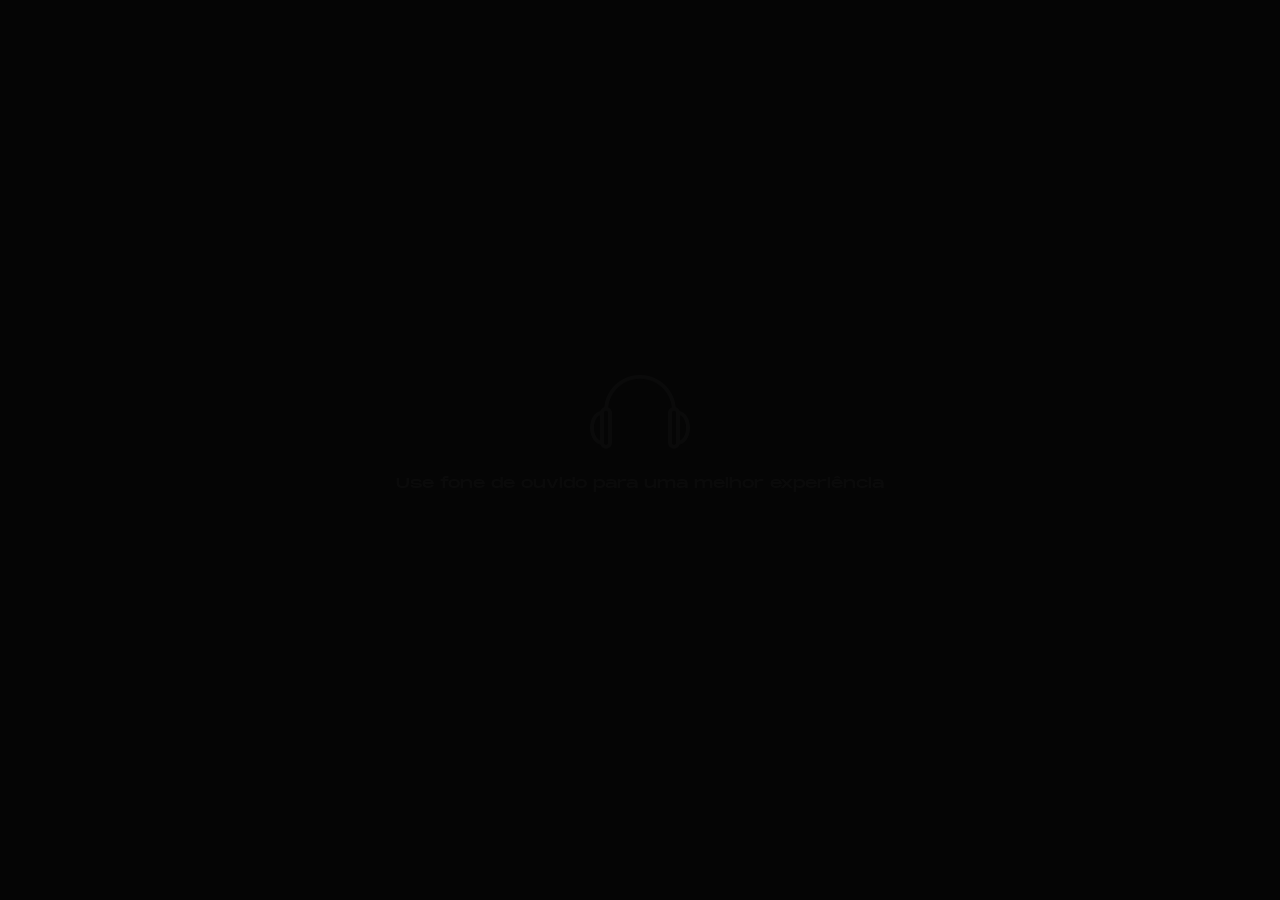
<file: public_html/artist/index.html>
<!DOCTYPE html>
<html lang="en">

<head>
    <meta charset="UTF-8">
    <meta name="viewport" content="width=device-width, initial-scale=1.0">
    <title>RODRIGO COSTA - Music Artist</title>
    <script src="https://cdnjs.cloudflare.com/ajax/libs/gsap/3.2.6/gsap.min.js"></script>
    <link href="https://fonts.googleapis.com/css2?family=Poppins&display=swap" rel="stylesheet">
    <link href="https://fonts.googleapis.com/css2?family=Josefin+Sans&display=swap" rel="stylesheet">

    <!--favicon-img-->
    <link rel="icon" type="image/png" href="images/favicon.jpg">
    <!--favicon-img-->

    <link rel="stylesheet" href="css/index.css">


</head>

<body>
    <!-- MAIN CONTENT -->
    <main id="index-one">



        <!-- CUSTOM CURSOR -->
        <div class="cursor scale"></div>
        <div class="cursor-two scale"></div>
        <!-- CUSTOM CURSOR -->

        <!-- PRELOADER -->
        <div id="preloader">
            <div class="p">
                <img src="images/headphone.png" alt="headphone"> Use fone de ouvido para uma melhor experiência
            </div>
        </div>
        <!-- PRELOADER -->


        <!-- HEADER -->
        <div id="header">



            <!-- NAVIGATION -->
            <div class="navigation">
                <div class="logo hover ">
                    <a href="#" class="text">RODRIGO COSTA</a>
                </div>
                <div class="menu-bar hover ">
                    <div class="menu-bar-name text">
                        Menu
                    </div>
                    <div class="menu-bar-lines text">
                        <div class="menu-bar-line"></div>
                        <div class="menu-bar-line"></div>
                    </div>
                </div>
            </div>
            <!-- NAVIGATION -->




            <!-- SOCIAL-MEDIA-LINKS -->
            <div class="social-media-links">
                <ul>
                    <li><a href="#" data-text="Youtube" class="text hover">YT</a></li>
                    <li><a href="#" data-text="Facebook" class="text hover">FB</a></li>
                    <li><a href="#" data-text="Instagram" class="text hover">IG</a></li>
                </ul>
            </div>
            <!-- SOCIAL-MEDIA-LINKS -->

            <!-- HEADPHONE IMG -->
            <div class="headphone img text">
                <img src="images/headphone.png" class="text" alt="headphone">
            </div>
            <!-- HEADPHONE IMG -->



            <!-- NEW RELEASE -->
            <div class="new-release img text">


                <img src="images/album-thumbnail-one.jpg" alt="new-release">
                <div class="song-details">
                    <div class="song-name">PAPUDINHO</div>
                    <div class="singer-name">RODRIGO COSTA Ft. Sza</div>
                    <div class="music-player">
                        <div class="play-song">
                            <img src="images/play.png" alt="play" data-song="darkfire" class="hover">

                            <audio src="music/PAPUDINHO.mp3" data-audio="darkfire"></audio>
                            <!--LINK AND NAME OF AUDIO YOU WANT TO PLAY-->
                        </div>
                        <div class="all-songs">
                            <a href="songs-one.html" title="All Songs"><i class="gg-arrow-right"></i></a>
                        </div>
                    </div>
                </div>


            </div>
            <!-- NEW RELEASE -->


        </div>
        <!-- HEADER -->


        <!-- NAVIGATION CONTENT -->

        <div class="navigation-content">
            <div class="navigation-logo hover opacity">
                <a href="#" class="text">RODRIGO COSTA</a>
            </div>
            <ul class="navigation-ul">
                <li><a href="index-one.html" data-text="Home" data-img="images/bg-image-three.jpg">Home</a></li>
                <li><a href="about-one.html" data-text="Sobre" data-img="images/about-img.jpg">Sobre</a></li>
                <li><a href="songs-one.html" data-text="Músicas" data-img="images/album-thumbnail-nine.jpg">Músicas</a></li>
                <li><a href="blog-one.html" data-text="Blogs" data-img="images/main-bg-three.jpg">Blogs</a></li>
                <li><a href="contact-one.html" data-text="Contato" data-img="images/album-thumbnail-four.jpg">Contato</a></li>
            </ul>
            <div class="navigation-close hover about-close opacity">
                <div class="navigation-close-line"></div>
                <div class="navigation-close-line"></div>
            </div>

            <div class="project-preview"></div>


            <!-- HEADPHONE IMG -->
            <div class="headphone-navigation opacity">
                <img src="images/headphone.png" title="headphone zone" class="text" alt="headphone">
            </div>
            <!-- HEADPHONE IMG -->


            <!-- SOCIAL MEDIA LINKS -->
            <div class="social-media-links-navigation">
                <ul>
                    <li><a href="#" class="text hover opacity">YT</a></li>
                    <li><a href="#" class="text hover opacity">FB</a></li>
                    <li><a href="#" class="text hover opacity">IG</a></li>
                </ul>
            </div>
            <!-- SOCIAL MEDIA LINKS -->

        </div>

        <!-- NAVIGATION CONTENT -->



    </main>
    <!-- MAIN CONTENT -->
    <script src="js/jquery.min.js"></script>
    <script src="js/bez.js"></script>
    <script src="js/pace.js"></script>
    <script src="js/index.js"></script>

</body>

</html>
</file>
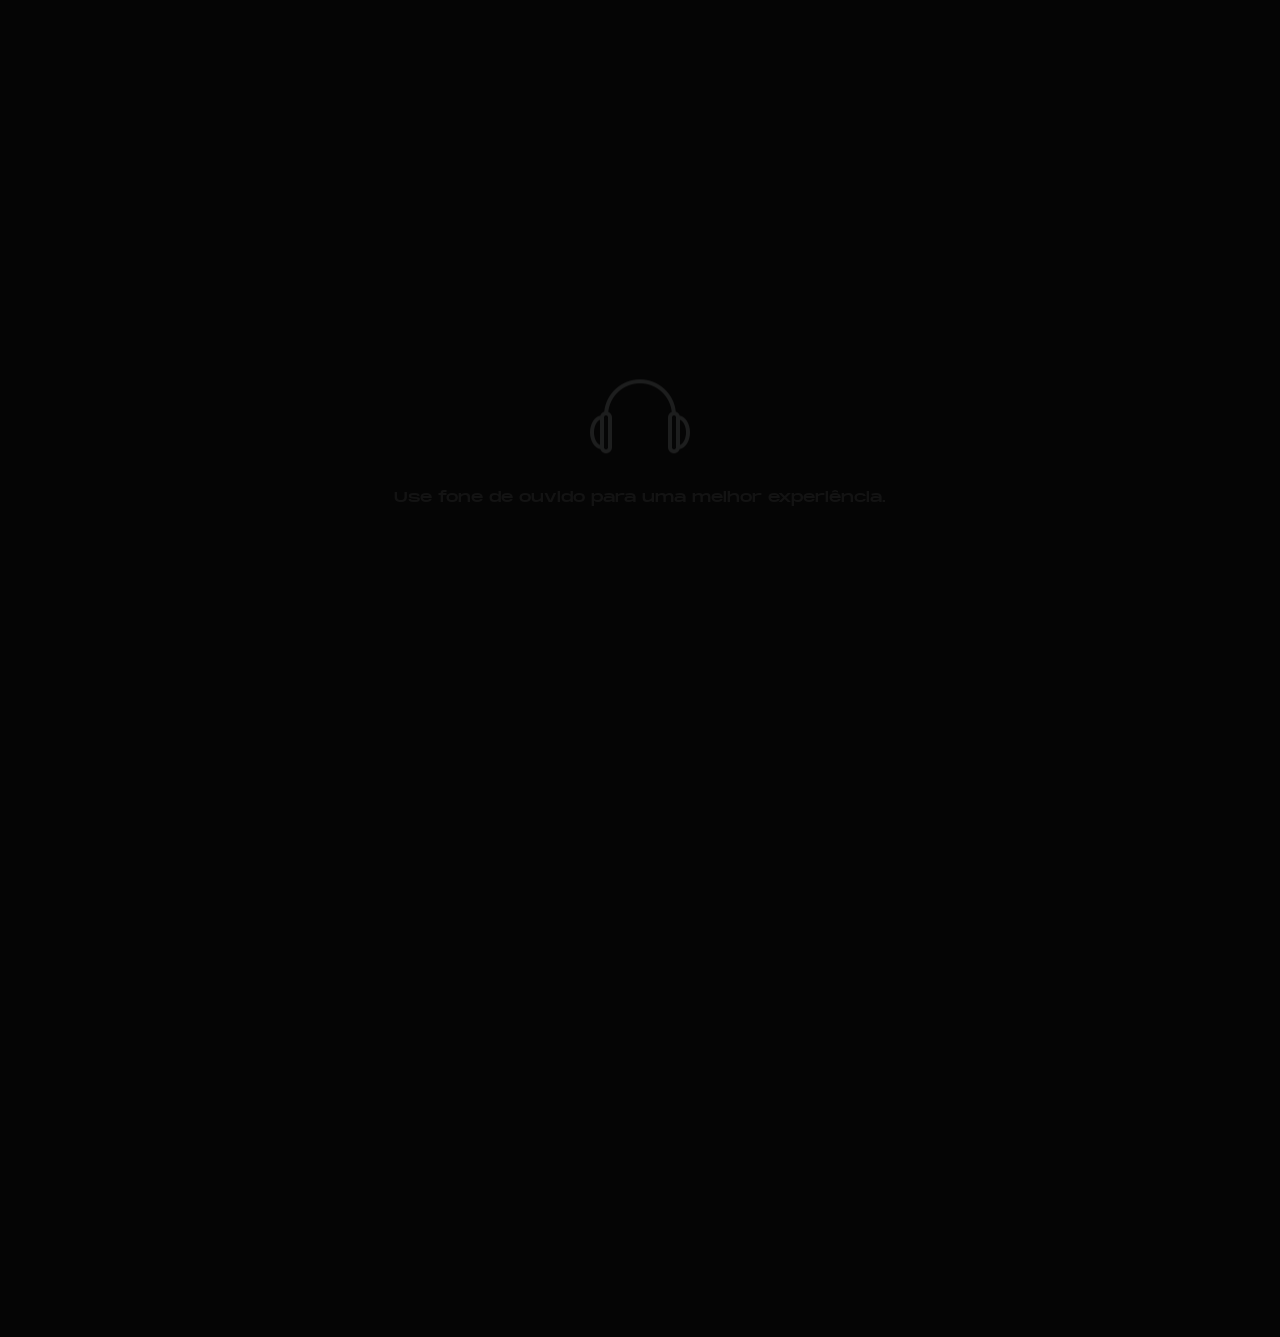
<file: public_html/artist/about-one.html>
<!DOCTYPE html>
<html lang="en">
<head>
    <meta charset="UTF-8">
    <meta name="viewport" content="width=device-width, initial-scale=1.0">
    <title>RODRIGO COSTA - Music Artist </title>
    <script src="https://cdnjs.cloudflare.com/ajax/libs/gsap/3.2.6/gsap.min.js"></script>
    <link href="https://fonts.googleapis.com/css2?family=Poppins&display=swap" rel="stylesheet">
    <link href="https://fonts.googleapis.com/css2?family=Josefin+Sans&display=swap" rel="stylesheet">

   <!--favicon-img--> 
   <link rel="icon" type="image/png" href="images/favicon.jpg">
   <!--favicon-img-->

    <link rel="stylesheet" href="css/index.css">
   

</head>
<body>
    <!-- MAIN CONTENT -->
  
    <main id="about-one">

        
         <!-- CUSTOM CURSOR -->
         <div class="cursor scale"></div>
         <div class="cursor-two scale"></div>
         <!-- CUSTOM CURSOR -->


        <div id="preloader">
            <div class="p">
                <img src="images/headphone.png" alt="headphone">
            </div>
            <div class="p">Use fone de ouvido para uma melhor experiência.</div>
        </div>

        <div id="about-one-content">
                
            <!-- NAVIGATION -->
            <div class="navigation">
                <div class="logo hover ">
                   <a href="index-one.html" class="text">RODRIGO COSTA</a>
                </div>
                <div class="menu-bar hover ">
                    <div class="menu-bar-name text">
                        Menu
                    </div>
                    <div class="menu-bar-lines text">
                        <div class="menu-bar-line"></div>
                        <div class="menu-bar-line"></div>
                    </div>
                </div>
            </div>
            <!-- NAVIGATION -->


<!-- progress-bar -->
<div class="progress-bar-container fade-in">
    <div class="progressbar"></div>
</div>
<!-- progress-bar -->


  
<div class="scrolling-part">
      
</div>
         
          
<div class="heading">
    <span class="text">
      ABOUT
    </span> 
 </div>    


<div class="center">
  <!-- ABOUT IMG -->
  <div class="about-img img">
    <img class="img-parallax" src="images/about-img.jpg" alt="about-img">
  </div>
  <!-- ABOUT IMG -->
</div>
<div class="center">
  <div class="about-text">
    <div class="about-text-heading  text-scroll">
      Olá, que bom que você me encontrou. Meu nome é <span class="red"> RODRIGO COSTA</span> e eu gosto de fazer música.
    </div>
    <div class="about-text-content  text-scroll">
      Nesta página você pode descobrir o que tenho feito ultimamente e talvez até um pouco sobre para onde irei no futuro. Para mim, a melhor coisa de ser músico é poder inspirar outras pessoas. Tenho tanto prazer em ouvir que as pessoas se motivaram a criar depois de ouvir minha música, seja uma pintura,
um poema, sua própria música ou algo completamente diferente. A música não é uma via de mão única, é uma conversa onde o papel do ouvinte é tão importante quanto o do artista. Bem, aqui você pode encontrar o meu lado de tudo.    </div>
    
   </div>
</div>

<div class="signature">
   <span class="text-scroll"> RODRIGO COSTA</span> 
</div>



             
 <!-- HEADPHONE IMG -->
 <div class="headphone img text">
  <img src="images/headphone.png" title="headphone zone" class="text" alt="headphone">
</div>
 <!-- HEADPHONE IMG -->

 
        </div>
    </div>



    <!-- NAVIGATION CONTENT -->

    <div class="navigation-content">
      <div class="navigation-logo hover opacity">
        <a href="#" class="text">RODRIGO COSTA</a>
       </div>
      <ul class="navigation-ul">
          <li><a href="index-one.html" data-text="Home" data-img="images/bg-image-three.jpg">Home</a></li>
          <li><a href="about-one.html"  data-text="About"  data-img="images/about-img.jpg">About</a></li>
          <li><a href="songs-one.html" data-text="Songs"  data-img="images/album-thumbnail-nine.jpg">Songs</a></li>
          <li><a href="blog-one.html"  data-text="Blogs" data-img="images/main-bg-three.jpg">Blogs</a></li>
          <li><a href="contact-one.html"  data-text="Contact" data-img="images/album-thumbnail-four.jpg">Contact</a></li>
      </ul>
      <div class="navigation-close hover about-close opacity">
          <div class="navigation-close-line"></div>
          <div class="navigation-close-line"></div>
        </div>
  
          <div class="project-preview"></div>
  
          
   <!-- HEADPHONE IMG -->
   <div class="headphone-navigation opacity">
      <img src="images/headphone.png" title="headphone zone" class="text" alt="headphone">
    </div>
     <!-- HEADPHONE IMG -->
  
  
      <!-- SOCIAL MEDIA LINKS -->
      <div class="social-media-links-navigation">
          <ul>
              <li ><a href="#"  class="text hover opacity">YT</a></li>
              <li ><a href="#"  class="text hover opacity">FB</a></li>
              <li ><a href="#"  class="text hover opacity">IG</a></li>
          </ul>
      </div>
        <!-- SOCIAL MEDIA LINKS -->
  
  </div>
  
  <!-- NAVIGATION CONTENT -->




    </main>
    <!-- MAIN CONTENT -->

<script src="js/jquery.min.js"></script>
<script src="js/bez.js"></script>
<script src="js/pace.js"></script>
<script src="js/index.js"></script>
</body>
</html>
</file>
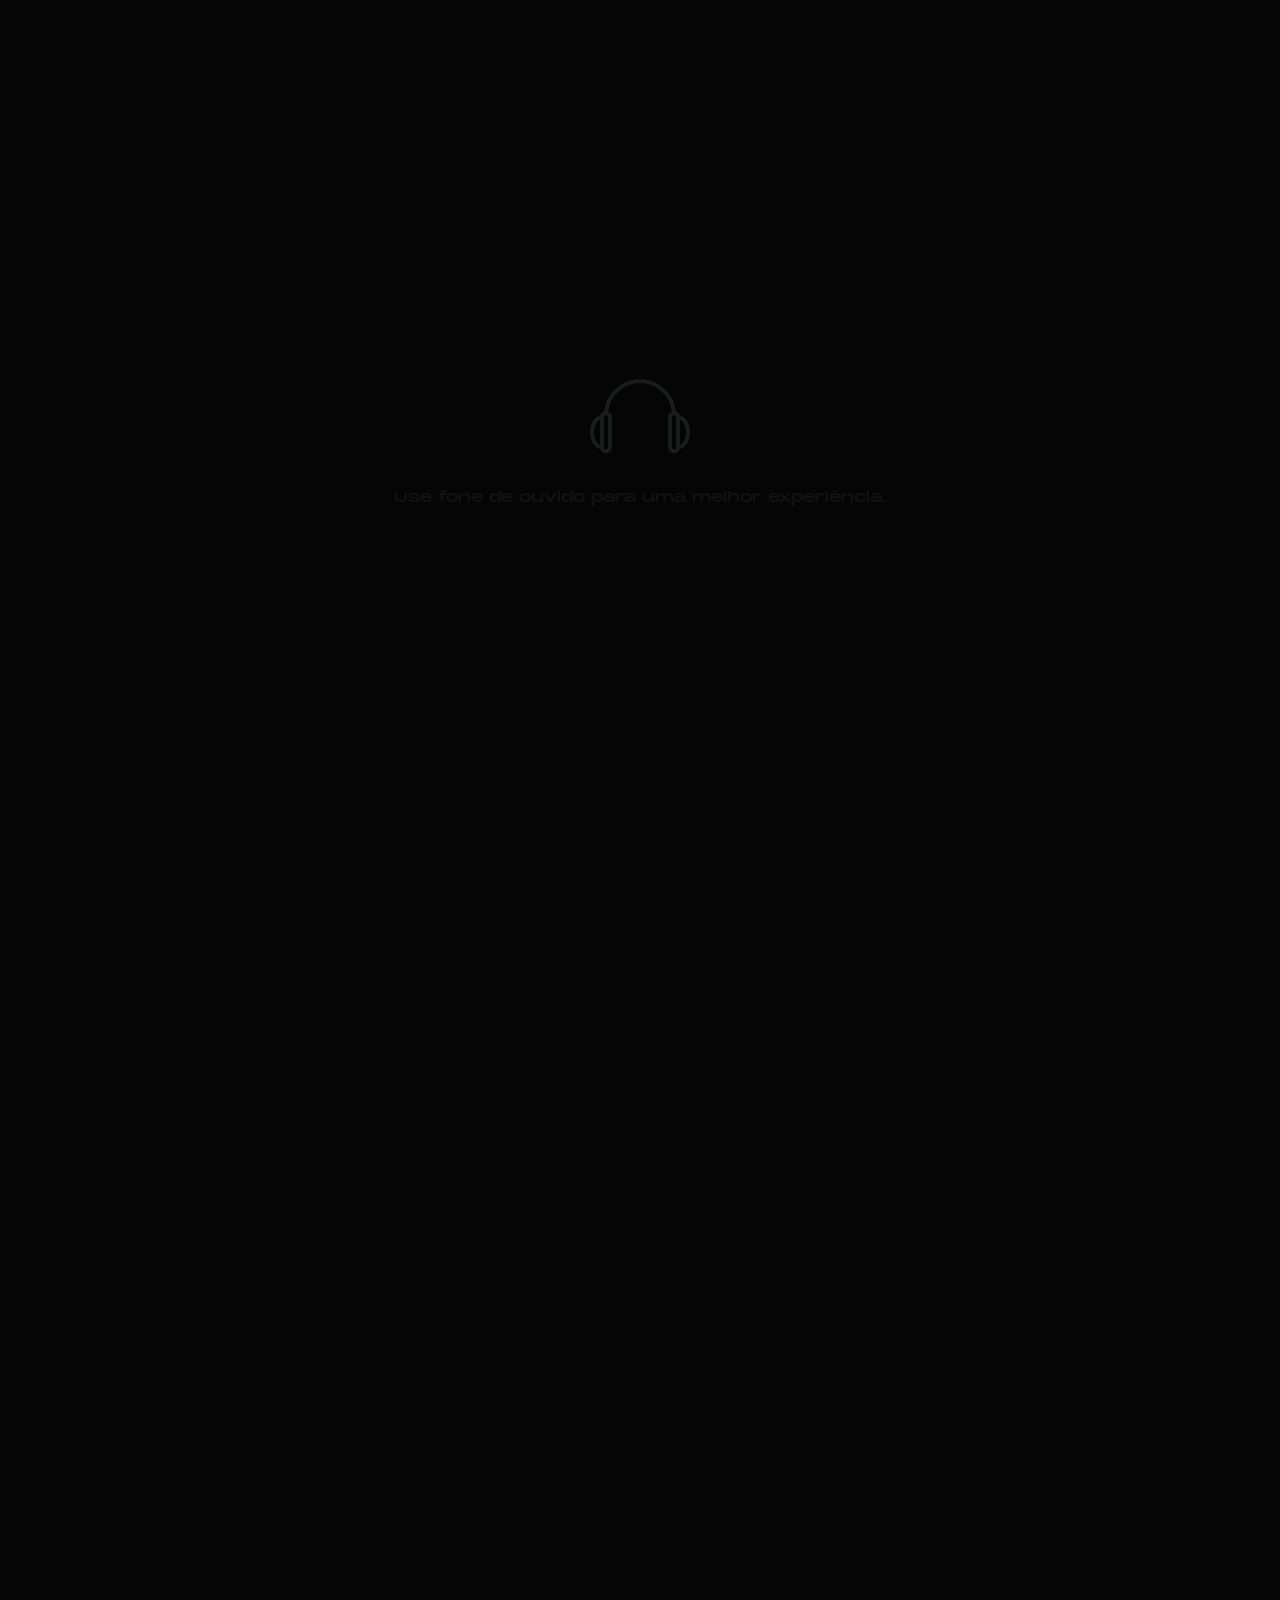
<file: public_html/artist/blog-single copy.html>
<!DOCTYPE html>
<html lang="en">
  <head>
    <meta charset="UTF-8">
    <meta name="viewport" content="width=device-width, initial-scale=1.0">
    <title>RODRIGO COSTA - VIDEO Music Artist</title>
    <script src="https://cdnjs.cloudflare.com/ajax/libs/gsap/3.2.6/gsap.min.js"></script>
    <link href="https://fonts.googleapis.com/css2?family=Poppins&display=swap" rel="stylesheet">
    <link href="https://fonts.googleapis.com/css2?family=Josefin+Sans&display=swap" rel="stylesheet">

   <!--favicon-img--> 
   <link rel="icon" type="image/png" href="images/favicon.jpg">
   <!--favicon-img-->

    <link rel="stylesheet" href="css/index.css">
   

</head>
<body>
    <main id="blog-single">


           <!-- CUSTOM CURSOR -->
           <div class="cursor scale"></div>
           <div class="cursor-two scale"></div>
           <!-- CUSTOM CURSOR -->
  
          <!-- PRELOADER -->
          <div id="preloader">
              <div class="p">
                  <img src="images/headphone.png" alt="headphone">
              </div>
              <div class="p">Use fone de ouvido para uma melhor experiência.</div>
          </div>
          <!-- PRELOADER -->
  
  
          <div id="blog-single-content">
  
    <!-- NAVIGATION -->
    <div class="navigation">
      <div class="logo hover ">
         <a href="index-one.html" class="text">RODRIGO COSTA</a>
      </div>
      <div class="menu-bar hover ">
          <div class="menu-bar-name text">
              Menu
          </div>
          <div class="menu-bar-lines text">
              <div class="menu-bar-line"></div>
              <div class="menu-bar-line"></div>
          </div>
      </div>
  </div>
  <!-- NAVIGATION -->
  
  
  
  <!-- HEADING -->
  <div class="heading">
      <div class="text">
        BLOG  VÍDEO
      </div>
  </div>
  
  <!-- HEADING -->

  <div class="center">


 <!-- BLOG IMG -->
 <div class="blog-img img swiper-slide">

  <iframe width="901" height="507" src="https://www.youtube.com/embed/zKAAFsovtM4" title="Churrasquinho do Menos é Mais - 
  Melhor eu ir/Ligando os Fatos/Sonho de Amor/Deixa eu te querer" frameborder="0" 
  allow="accelerometer; autoplay; clipboard-write; encrypted-media; gyroscope; picture-in-picture" allowfullscreen></iframe>

  </div>
  <!-- BLOG IMG -->

  

  <div class="center-para">

  <!-- BLOG TEXT -->
<div class="blog-text">


    <!-- BLOG INFO -->

    <div class="blog-info">
      <div class="blog-date text-scroll">August 3, 2020</div>
      <div class="blog-duration img-scroll text-scroll"><img src="images/clock.png" alt="clock">&nbsp; 4 Min </div>
    </div>
  
    <!-- BLOG INFO -->


  <!-- BLOG HEADING -->
  <div class="blog-heading text-scroll">
    Lançamento do novo álbum
  </div>

  <!-- BLOG HEADING -->


    <!-- PARAGRAPH -->
    <div class="para text-scroll">
      Lorem ipsum, dolor sit amet consectetur adipisicing elit. Eaque ipsa quo beatae placeat. Consequuntur quo ducimus mollitia voluptatem quos dolorum cum obcaecati nostrum, porro dignissimos consectetur aspernatur necessitatibus beatae odit?
      </div>
    <!-- PARAGRAPH -->


    <!-- PARAGRAPH -->
    <div class="para text-scroll">
       Lorem ipsum dolor sit amet consectetur adipisicing elit. Maxime expedita ratione excepturi aspernatur! Doloribus dicta, sit autem est praesentium minima eos aperiam! Illo vel totam odio dicta accusantium cupiditate doloribus. Lorem ipsum dolor sit amet consectetur adipisicing elit. Odio quam inventore laborum nulla voluptatibus possimus veniam expedita cupiditate hic facere id at quod officiis cum sint, aliquid quas corporis suscipit!
        </div>
      <!-- PARAGRAPH -->


          <!-- IMAGES -->
    <div class="blog-text-img">

        <div class="img-scroll">
            <img src="images/album-thumbnail-four.jpg" alt="img" >
        </div>

        <div class="img-scroll">
            <img src="images/album-thumbnail-five.jpg" alt="img" >
        </div>
    </div>
    <!-- IMAGES -->



      <!-- PARAGRAPH ITALIC-->
    <div class="para text-scroll italic ">
     <i>"Lorem ipsum dolor, sit amet consectetur adipisicing elit. Assumenda nisi, libero facere mollitia iure ex aspernatur corporis!"</i>
        </div>
      <!-- PARAGRAPH ITALIC -->


        <!-- PARAGRAPH -->
    <div class="para text-scroll">
        Lorem ipsum dolor sit amet consectetur adipisicing elit. Maxime expedita ratione excepturi aspernatur! Doloribus dicta, sit autem est praesentium minima eos aperiam! Illo vel totam odio dicta accusantium cupiditate doloribus. Lorem ipsum dolor sit amet consectetur adipisicing elit. Odio quam inventore laborum nulla voluptatibus possimus veniam expedita cupiditate hic facere id at quod officiis cum sint, aliquid quas corporis suscipit!
         </div>
       <!-- PARAGRAPH -->

       <!-- SHARE LINKS -->

       <div class="share-links para">
         <ul>
          <li class="text-scroll">Share:</li>
          <li ><a href="#"  class="text-scroll hover ">YT</a></li>
          <li ><a href="#"  class="text-scroll hover ">FB</a></li>
          <li ><a href="#"  class="text-scroll hover ">IG</a></li>
      </ul>
       </div> 

       <!-- SHARE LINKS -->

       <div class="signature">
        <span class="text-scroll"> RODRIGO COSTA</span> 
     </div>

</div>

</div>

  <!-- BLOG TEXT -->




  </div>



  



  
 <!-- HEADPHONE IMG -->
 <div class="headphone img text">
    <img src="images/headphone.png" title="headphone zone" class="text" alt="headphone">
  </div>
   <!-- HEADPHONE IMG -->


  
<!-- progress-bar -->
<div class="progress-bar-container fade-in">
    <div class="progressbar"></div>
</div>
<!-- progress-bar -->

             </div>




               <!-- NAVIGATION CONTENT -->

    <div class="navigation-content">
        <div class="navigation-logo hover opacity">
          <a href="#" class="text">RODRIGO COSTA</a>
         </div>
        <ul class="navigation-ul">
            <li><a href="index-one.html" data-text="Home" data-img="images/bg-image-three.jpg">Home</a></li>
            <li><a href="about-one.html"  data-text="About"  data-img="images/about-img.jpg">About</a></li>
            <li><a href="songs-one.html" data-text="Songs"  data-img="images/album-thumbnail-nine.jpg">Songs</a></li>
            <li><a href="blog-one.html"  data-text="Blogs" data-img="images/main-bg-three.jpg">Blogs</a></li>
            <li><a href="contact-one.html"  data-text="Contact" data-img="images/album-thumbnail-four.jpg">Contact</a></li>
        </ul>
        <div class="navigation-close hover about-close opacity">
            <div class="navigation-close-line"></div>
            <div class="navigation-close-line"></div>
          </div>
    
            <div class="project-preview"></div>
    
            
     <!-- HEADPHONE IMG -->
     <div class="headphone-navigation opacity">
        <img src="images/headphone.png" title="headphone zone" class="text" alt="headphone">
      </div>
       <!-- HEADPHONE IMG -->
    
    
        <!-- SOCIAL MEDIA LINKS -->
        <div class="social-media-links-navigation">
            <ul>
                <li ><a href="#"  class="text hover opacity">YT</a></li>
                <li ><a href="#"  class="text hover opacity">FB</a></li>
                <li ><a href="#"  class="text hover opacity">IG</a></li>
            </ul>
        </div>
          <!-- SOCIAL MEDIA LINKS -->
    
    </div>
    
    <!-- NAVIGATION CONTENT -->





    </main>

    <script src="js/jquery.min.js"></script>
    <script src="js/bez.js"></script>
    <script src="js/pace.js"></script>
    <script src="js/index.js"></script>


</body>
</html>
</file>
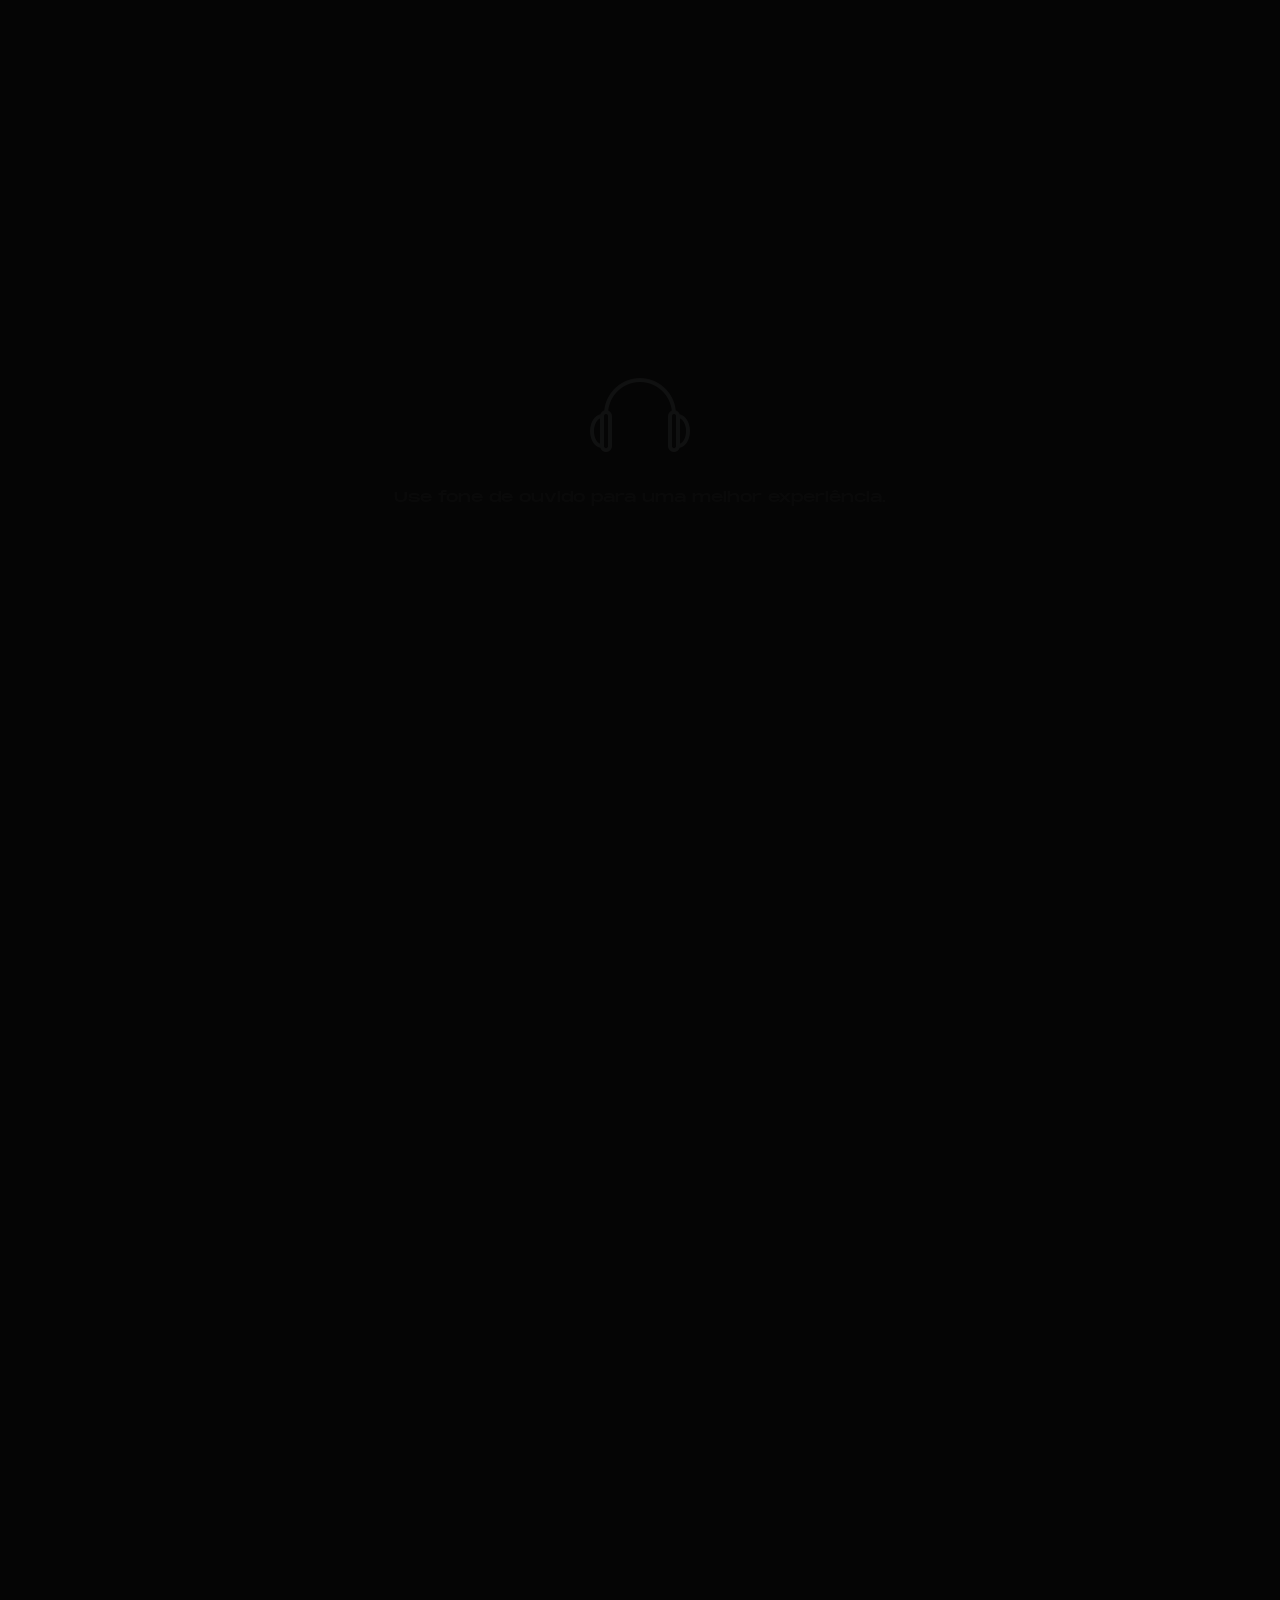
<file: public_html/artist/blog-single.html>
<!DOCTYPE html>
<html lang="en">
  <head>
    <meta charset="UTF-8">
    <meta name="viewport" content="width=device-width, initial-scale=1.0">
    <title>RODRIGO COSTA - Music Artist</title>
    <script src="https://cdnjs.cloudflare.com/ajax/libs/gsap/3.2.6/gsap.min.js"></script>
    <link href="https://fonts.googleapis.com/css2?family=Poppins&display=swap" rel="stylesheet">
    <link href="https://fonts.googleapis.com/css2?family=Josefin+Sans&display=swap" rel="stylesheet">

   <!--favicon-img--> 
   <link rel="icon" type="image/png" href="images/favicon.jpg">
   <!--favicon-img-->

    <link rel="stylesheet" href="css/index.css">
   

</head>
<body>
    <main id="blog-single">


           <!-- CUSTOM CURSOR -->
           <div class="cursor scale"></div>
           <div class="cursor-two scale"></div>
           <!-- CUSTOM CURSOR -->
  
          <!-- PRELOADER -->
          <div id="preloader">
              <div class="p">
                  <img src="images/headphone.png" alt="headphone">
              </div>
              <div class="p">Use fone de ouvido para uma melhor experiência.</div>
          </div>
          <!-- PRELOADER -->
  
  
          <div id="blog-single-content">
  
    <!-- NAVIGATION -->
    <div class="navigation">
      <div class="logo hover ">
         <a href="index-one.html" class="text">RODRIGO COSTA</a>
      </div>
      <div class="menu-bar hover ">
          <div class="menu-bar-name text">
              Menu
          </div>
          <div class="menu-bar-lines text">
              <div class="menu-bar-line"></div>
              <div class="menu-bar-line"></div>
          </div>
      </div>
  </div>
  <!-- NAVIGATION -->
  
  
  
  <!-- HEADING -->
  <div class="heading">
      <div class="text">
        BLOG SINGLE
      </div>
  </div>
  
  <!-- HEADING -->

  <div class="center">


 <!-- BLOG IMG -->
 <div class="blog-img img">

    <img src="images/main-bg-three.jpg" alt="blog-img">

  </div>
  <!-- BLOG IMG -->

  

  <div class="center-para">

  <!-- BLOG TEXT -->
<div class="blog-text">


    <!-- BLOG INFO -->

    <div class="blog-info">
      <div class="blog-date text-scroll">August 3, 2020</div>
      <div class="blog-duration img-scroll text-scroll"><img src="images/clock.png" alt="clock">&nbsp; 4 Min </div>
    </div>
  
    <!-- BLOG INFO -->


  <!-- BLOG HEADING -->
  <div class="blog-heading text-scroll">
    Lançamento do novo álbum
  </div>

  <!-- BLOG HEADING -->


    <!-- PARAGRAPH -->
    <div class="para text-scroll">
      Lorem ipsum, dolor sit amet consectetur adipisicing elit. Eaque ipsa quo beatae placeat. Consequuntur quo ducimus mollitia voluptatem quos dolorum cum obcaecati nostrum, porro dignissimos consectetur aspernatur necessitatibus beatae odit?
      </div>
    <!-- PARAGRAPH -->


    <!-- PARAGRAPH -->
    <div class="para text-scroll">
       Lorem ipsum dolor sit amet consectetur adipisicing elit. Maxime expedita ratione excepturi aspernatur! Doloribus dicta, sit autem est praesentium minima eos aperiam! Illo vel totam odio dicta accusantium cupiditate doloribus. Lorem ipsum dolor sit amet consectetur adipisicing elit. Odio quam inventore laborum nulla voluptatibus possimus veniam expedita cupiditate hic facere id at quod officiis cum sint, aliquid quas corporis suscipit!
        </div>
      <!-- PARAGRAPH -->


          <!-- IMAGES -->
    <div class="blog-text-img">

        <div class="img-scroll">
            <img src="images/album-thumbnail-four.jpg" alt="img" >
        </div>

        <div class="img-scroll">
            <img src="images/album-thumbnail-five.jpg" alt="img" >
        </div>
    </div>
    <!-- IMAGES -->



      <!-- PARAGRAPH ITALIC-->
    <div class="para text-scroll italic ">
     <i>"Lorem ipsum dolor, sit amet consectetur adipisicing elit. Assumenda nisi, libero facere mollitia iure ex aspernatur corporis!"</i>
        </div>
      <!-- PARAGRAPH ITALIC -->


        <!-- PARAGRAPH -->
    <div class="para text-scroll">
        Lorem ipsum dolor sit amet consectetur adipisicing elit. Maxime expedita ratione excepturi aspernatur! Doloribus dicta, sit autem est praesentium minima eos aperiam! Illo vel totam odio dicta accusantium cupiditate doloribus. Lorem ipsum dolor sit amet consectetur adipisicing elit. Odio quam inventore laborum nulla voluptatibus possimus veniam expedita cupiditate hic facere id at quod officiis cum sint, aliquid quas corporis suscipit!
         </div>
       <!-- PARAGRAPH -->

       <!-- SHARE LINKS -->

       <div class="share-links para">
         <ul>
          <li class="text-scroll">Share:</li>
          <li ><a href="#"  class="text-scroll hover ">YT</a></li>
          <li ><a href="#"  class="text-scroll hover ">FB</a></li>
          <li ><a href="#"  class="text-scroll hover ">IG</a></li>
      </ul>
       </div> 

       <!-- SHARE LINKS -->

       <div class="signature">
        <span class="text-scroll"> RODRIGO COSTA.</span> 
     </div>

</div>

</div>

  <!-- BLOG TEXT -->




  </div>



  



  
 <!-- HEADPHONE IMG -->
 <div class="headphone img text">
    <img src="images/headphone.png" title="headphone zone" class="text" alt="headphone">
  </div>
   <!-- HEADPHONE IMG -->


  
<!-- progress-bar -->
<div class="progress-bar-container fade-in">
    <div class="progressbar"></div>
</div>
<!-- progress-bar -->

             </div>




               <!-- NAVIGATION CONTENT -->

    <div class="navigation-content">
        <div class="navigation-logo hover opacity">
          <a href="#" class="text">RODRIGO COSTA</a>
         </div>
        <ul class="navigation-ul">
            <li><a href="index-one.html" data-text="Home" data-img="images/bg-image-three.jpg">Home</a></li>
            <li><a href="about-one.html"  data-text="About"  data-img="images/about-img.jpg">About</a></li>
            <li><a href="songs-one.html" data-text="Songs"  data-img="images/album-thumbnail-nine.jpg">Songs</a></li>
            <li><a href="blog-one.html"  data-text="Blogs" data-img="images/main-bg-three.jpg">Blogs</a></li>
            <li><a href="contact-one.html"  data-text="Contact" data-img="images/album-thumbnail-four.jpg">Contact</a></li>
        </ul>
        <div class="navigation-close hover about-close opacity">
            <div class="navigation-close-line"></div>
            <div class="navigation-close-line"></div>
          </div>
    
            <div class="project-preview"></div>
    
            
     <!-- HEADPHONE IMG -->
     <div class="headphone-navigation opacity">
        <img src="images/headphone.png" title="headphone zone" class="text" alt="headphone">
      </div>
       <!-- HEADPHONE IMG -->
    
    
        <!-- SOCIAL MEDIA LINKS -->
        <div class="social-media-links-navigation">
            <ul>
                <li ><a href="#"  class="text hover opacity">YT</a></li>
                <li ><a href="#"  class="text hover opacity">FB</a></li>
                <li ><a href="#"  class="text hover opacity">IG</a></li>
            </ul>
        </div>
          <!-- SOCIAL MEDIA LINKS -->
    
    </div>
    
    <!-- NAVIGATION CONTENT -->





    </main>

    <script src="js/jquery.min.js"></script>
    <script src="js/bez.js"></script>
    <script src="js/pace.js"></script>
    <script src="js/index.js"></script>


</body>
</html>
</file>
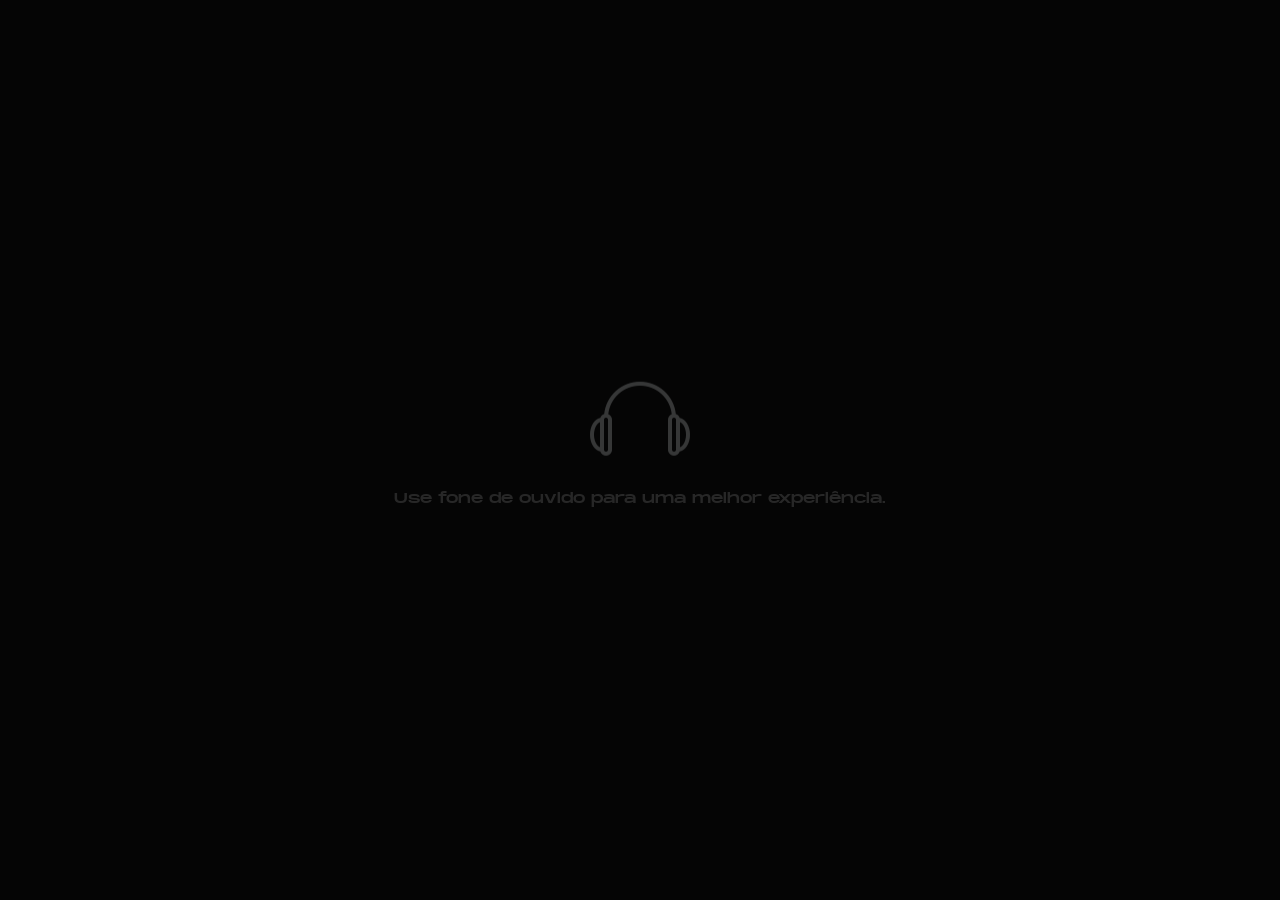
<file: public_html/artist/contact-one.html>
<!DOCTYPE html>
<html lang="en">
    <head>
        <meta charset="UTF-8">
        <meta name="viewport" content="width=device-width, initial-scale=1.0">
        <title>RODRIGO COSTA - Music Artist</title>
        <script src="https://cdnjs.cloudflare.com/ajax/libs/gsap/3.2.6/gsap.min.js"></script>
        <link href="https://fonts.googleapis.com/css2?family=Poppins&display=swap" rel="stylesheet">
        <link href="https://fonts.googleapis.com/css2?family=Josefin+Sans&display=swap" rel="stylesheet">
    
       <!--favicon-img--> 
       <link rel="icon" type="image/png" href="images/favicon.jpg">
       <!--favicon-img-->
    
        <link rel="stylesheet" href="css/index.css">
       
    
    </head>
<body>
    <main id="contact-one">

         <!-- CUSTOM CURSOR -->
         <div class="cursor scale"></div>
         <div class="cursor-two scale"></div>
         <!-- CUSTOM CURSOR -->

        <!-- PRELOADER -->
        <div id="preloader">
            <div class="p">
                <img src="images/headphone.png" alt="headphone">
            </div>
            <div class="p">Use fone de ouvido para uma melhor experiência.</div>
        </div>
        <!-- PRELOADER -->


        <div id="contact-one-content">

  <!-- NAVIGATION -->
  <div class="navigation">
    <div class="logo hover ">
       <a href="index-one.html" class="text">RODRIGO COSTA</a>
    </div>
    <div class="menu-bar hover ">
        <div class="menu-bar-name text">
            Menu
        </div>
        <div class="menu-bar-lines text">
            <div class="menu-bar-line"></div>
            <div class="menu-bar-line"></div>
        </div>
    </div>
</div>
<!-- NAVIGATION -->





<!-- HEADING -->
<div class="heading">
    <div class="text">
      CONTACT
    </div>
</div>

<!-- HEADING -->


<div id="flex-row">

<!-- CONTACT FORM -->

<div id="contact-form">


    <div id="form" class="opacity-contact">

            <form  id ="myForm" action="#">
              <div class="input-line">
                <input id="name" type="text" placeholder="NAME" class="input-same-line" required>
                <input id="email" type="email" placeholder="EMAIL" class="input-same-line" required>
              </div>
              <div class="input-line-column">
                <input id="subject" type="text" placeholder="SUBJECT" required>
                <textarea name="textarea" id="body" class="textarea" placeholder="MESSAGE" required></textarea>
              </div>
             <button type="button" id="submit" class="hover">Send</button>
             <div id="message">INVALID EMAIL</div>
            </form>
          
    </div>
    <p>Contato: xx-xxxx-xxxx</p>
</div>

<!-- CONTACT FORM -->



<!-- ENQUIRY MAIL -->

<div id="collaboration-mail" class="opacity-contact">

    <div class="circular-text">
        <span id="rotated">  FOR COLLABORATION * &nbsp;&nbsp;&nbsp;&nbsp; FOR COLLABORATION * &nbsp;&nbsp;&nbsp;&nbsp; FOR COLLABORATION * &nbsp;&nbsp;&nbsp;&nbsp; FOR COLLABORATION * &nbsp;&nbsp;&nbsp;&nbsp; </span>
    </div>
    <div class="mail">
        <a href="mailto:INFO@GMAIL.COM">INFO@GMAIL.COM</a>
    </div>
</div>

<!-- ENQUIRY MAIL -->

</div>







 <!-- HEADPHONE IMG -->
 <div class="headphone img text">
    <img src="images/headphone.png" title="headphone zone" class="text" alt="headphone">
  </div>
   <!-- HEADPHONE IMG -->
  


<!-- progress-bar -->
<div class="progress-bar-container fade-in">
    <div class="progressbar"></div>
</div>
<!-- progress-bar -->



        </div>


        
    <!-- NAVIGATION CONTENT -->

    <div class="navigation-content">
        <div class="navigation-logo hover opacity">
            <a href="#" class="text">RODRIGO COSTA</a>
         </div>
        <ul class="navigation-ul">
            <li><a href="index-one.html" data-text="Home" data-img="images/bg-image-three.jpg">Home</a></li>
            <li><a href="about-one.html"  data-text="About"  data-img="images/about-img.jpg">About</a></li>
            <li><a href="songs-one.html" data-text="Songs"  data-img="images/album-thumbnail-nine.jpg">Songs</a></li>
            <li><a href="blog-one.html"  data-text="Blogs" data-img="images/main-bg-three.jpg">Blogs</a></li>
            <li><a href="contact-one.html"  data-text="Contact" data-img="images/album-thumbnail-four.jpg">Contact</a></li>
        </ul>
        <div class="navigation-close hover about-close opacity">
            <div class="navigation-close-line"></div>
            <div class="navigation-close-line"></div>
          </div>
    
            <div class="project-preview"></div>
    
            
     <!-- HEADPHONE IMG -->
     <div class="headphone-navigation opacity">
        <img src="images/headphone.png" title="headphone zone" class="text" alt="headphone">
      </div>
       <!-- HEADPHONE IMG -->
    
    
        <!-- SOCIAL MEDIA LINKS -->
        <div class="social-media-links-navigation">
            <ul>
                <li ><a href="#"  class="text hover opacity">YT</a></li>
                <li ><a href="#"  class="text hover opacity">FB</a></li>
                <li ><a href="#"  class="text hover opacity">IG</a></li>
            </ul>
        </div>
          <!-- SOCIAL MEDIA LINKS -->
    
    </div>
    
    <!-- NAVIGATION CONTENT -->




        </main>

        <script src="js/jquery.min.js"></script>
        <script src="js/circletype.min.js"></script>
        <script src="js/jquery.lettering.js"></script>
        <script src="js/bez.js"></script>
        <script src="js/pace.js"></script>
        <script src="js/index.js"></script>

</body>
</html>
</file>
<file: public_html/artist/css/index.css>
/*=======================================================================
* Template Name: RODRIGO COSTA - MUSIC HTML TEMPLATE
* Template URI: #
* Author: RODRIGO COSTA TEMPLATES
* Version: 1.0
======================================================================= */





/* Table of content
--------------------------------------------

========
FOR DESKTOP
--------
COMMON
INDEX-ONE
ABOUT-ONE
SONGS-ONE
BLOG-ONE
CONTACT-ONE
BLOG-SINGLE
-----------
==========


==========
FOR MOBILE
---------
COMMON
index-one
ABOUT-ONE
SONGS-ONE
BLOG-ONE
CONTACT-ONE
BLOG-SINGLE
----------
==========


============
FOR TABLETS 
-----------
COMMON
SONGS-ONE
BLOG-ONE
CONTACT-ONE
BLOG-SINGLE
----------
==========



------------------------------------------*/









/*====================================
COMMON
====================================*/
   @import url('https://fonts.googleapis.com/css2?family=Montserrat&display=swap');
@font-face {
        font-family: "monument";
        src: url('fonts/monumentextended-regular-webfont.woff2') format('woff2'),
        url('fonts/monumentextended-regular-webfont.woff') format('woff');
        font-weight: normal;
        font-style: normal;
        }

@font-face {
            font-family: "camel";
            src: url('fonts/camel.woff2') format('woff2'),
            url('fonts/camel.woff') format('woff');
            font-weight: normal;
            font-style: normal;
            }

@font-face {
            font-family: "night";
            src: url('fonts/tuesdaynight-regular-webfont.woff2') format('woff2'),
             url('fonts/tuesdaynight-regular-webfont.woff') format('woff');
            font-weight: normal;
            font-style: normal;
            }
    

            
*{
    padding: 0;
    margin: 0;
    box-sizing: border-box;
}
body{
    user-select: none;
    background: #060606;
}

::-webkit-scrollbar{
    width: 10px;
}
::-webkit-scrollbar-track{
    background: transparent;
}
::-webkit-scrollbar-thumb{
    background: #202020;
}

 
#preloader{
    height: 100vh;
    width: 100%;
    background: #050505; 
    overflow: hidden;
    display: flex;
    align-items: center;
    justify-content: center;
    flex-direction: column;
    position: fixed;
    z-index: 100;
    color: rgb(240,240,240);
}
#header{
    height: 100vh;
    width: 100%;
    overflow: hidden;
    color: rgb(240,240,240);
    font-weight: 200;
    font-family: Josefin sans;
    font-weight: bolder;
    background: url(../images/bg-image-three.jpg); /*HEADER BACKGROUND IMAGE*/
    background-position: center;
    background-size: cover;
}
.navigation{
    width: 100%;
    position: fixed;
    font-family: Josefin sans;
    left: 0;
    top: 0;
    z-index: 3;
    padding: 20px;
   
    font-size: 20px;
}
.menu-bar{
    position: absolute;
    right: 5%;
    top: 100%;
    cursor: pointer;
    display: flex;
    align-items: center;
    justify-content: center;
    flex-direction: row;
}
.logo{
    position: absolute;
    font-weight: 200;
    left: 4%;
    z-index: 2;
    top: 100%;
}


.menu-bar-line{
    width: 30px;
    height: 3px;
    opacity: 0;
    background: rgb(240,240,240);
    position: relative;
    margin: 3px;
}
a{
    text-decoration: none;
    color: inherit;
}
.hover{
    opacity: .8;
    transition: all .4s ease;
    cursor: pointer;
}
.hover:hover{
    opacity: 1;
}
.p{
    font-family: monument;
    font-size: 14px;
    display: flex;
    align-items: center;
    justify-content: center;
    flex-direction: column;
    opacity: .7;
}
.text , .text-scroll {
    color: transparent;
    display: inline-block;
    position: relative;
    overflow: hidden;
    transition: 0.8s;
}
.text.reveal , .text-scroll.reveal{
    color: rgb(240,240,240);
    animation: revealTextAnimation 0.80s ease forwards;
}
.text:before ,.text-scroll:before {
    content: "";
    position: absolute;
    top: 0;
    width: 100%;
    height: 100%;
     z-index: 5;
}

.opacity{
    opacity: .8;
}
.text.reveal:before ,.text-scroll.reveal:before{
    background: rgb(240,240,240);
    animation: blockRevealAnimation 1.2s ease forwards;
}
.img ,.img-scroll{
    position: relative;
    display:inline-block;
    overflow: hidden;
    width: auto;
    height:auto;
}

.img img , .img-scroll img{
    width: auto;
    opacity: 0;
}

.img:before ,.img-scroll:before{
    content: "";
    position: absolute;
    top: 0;
    left: 0;
    width: 100%;
    height: 100%;
    z-index: 2;
}

.img.reveal:before ,.img-scroll.reveal:before{
    background: rgb(240,240,240);
    animation: blockRevealAnimation 1.2s ease forwards;
}

.img.reveal img , .img-scroll.reveal img {
    animation: revealImgAnimation 0.8s ease forwards;
}
@keyframes revealImgAnimation {
    0% {
        opacity: 0;
    }
    60% {
        opacity: 0;
    }
    100% {
        opacity: .9;
    }
}
@keyframes blockRevealAnimation {
    0% {
        left: -100%;
    }
    40% {
        left: 0;
    }
    60% {
        left: 0;
    }
    100% {
        left: 100%;
    }
}
@keyframes revealTextAnimation {
    0% {
        color: transparent;
        
    }
    40% {
        color: transparent;
        
    }
    60% {
        color: inherit;
    }
}


.headphone{
    position: fixed;
    left: 4%;
    bottom: 3%;
}
.headphone img{
    height: 26px;
}

.social-media-links{
    position: fixed;
    left: 0;
    top: 0;
    height: 100vh;
    width: 11%;
    font-family: josefin sans;
    display: flex;
    align-items: center;
    font-weight: 200;
    justify-content: center;
    font-size: 20px;
    z-index: 2;
}
.social-media-links-navigation{
    position: absolute;
    right: 0;
    bottom: 0%;
    height: 12vh;
    width: 20%;
    display: flex;
    align-items: center;
    justify-content: center;
    font-family: camel;
    font-size: 20px;
    z-index: 2;
    opacity: .8;
}
.social-media-links ul ,.social-media-links-navigation ul{
    display: flex;
    align-items: center;
    justify-content: center;
    flex-direction: column;
}
.social-media-links-navigation ul{
    flex-direction: row;
}
.social-media-links ul li , .social-media-links-navigation ul li{
    padding: 15px;
    list-style: none;
    font-size: 20px;
}
.navigation-content{
    position: fixed;
    background: #050505;
    height: 100vh;
    width: 100%;
    left: 0;
    z-index: 10;
    top: 0;
    transform: translateY(100%);
}
.navigation-content .navigation-ul{
    display: flex;
    align-items: center;
    justify-content: center;
    width: 100%;
    height: 100%;
    flex-direction: column;
}
.navigation-content .navigation-ul li{
    padding: 10px;
    opacity: 0;
}
.navigation-content .navigation-ul li a{
    color: rgb(240,240,240,.6);
    font-size: 50px;
    font-weight: 200;
    font-family:camel;
    transition: all .4s ease;
    z-index: 3;
    position: relative;
    overflow: hidden;
}
.navigation-content .navigation-ul li a::after{
    content:attr(data-text);
    opacity:1;
    position: absolute;
    font-size: inherit;
    font-weight: inherit;
    width:0%;
    height:100%;
    overflow: hidden;
    left:0;
    color: rgb(240,240,240);
    top:0%;
    transition: all 1s cubic-bezier(0.84, 0, 0.08, 0.99);
}
.navigation-content .navigation-ul li a:hover::after{
   width: 100%;
}

.project-preview {
    position: fixed;
    pointer-events: none;
    width: 200px;
    height: 200px;
    z-index: 1;
    background: no-repeat 50% 50%;
    background-size: cover;
    overflow: hidden;
    transition: background .5s cubic-bezier(0.84, 0, 0.08, 0.99);
    top: -100px;
    left: -0px;
  }
.navigation-logo{
    position: absolute;
    left:5%;
    top:5%;
    font-family: josefin sans;
    font-size: 20px;
}
.navigation-content .opacity{
    opacity: 0;
}

.navigation-close-line{
    height: 22px;
    width: 2px;
    border-radius: 10px;
    background: rgb(245, 245, 245);
    position: absolute;
    transform: rotate(-45deg);
  }
  .navigation-close{
    padding: 20px;
    padding-top: 0px;
    position: absolute;
    right: 5%;
    top: 5%;
    cursor: pointer;
  }
  .navigation-close-line:nth-child(2){
    transform: rotate(45deg);
  }
  .gg-arrow-right {
    box-sizing: border-box;
    position: relative;
    display: block;
    transform: scale(var(--ggs,1));
    width: 22px;
    height: 22px
}
.gg-arrow-right::after,
.gg-arrow-right::before {
    content: "";
    display: block;
    box-sizing: border-box;
    position: absolute;
    right: 3px
}
.gg-arrow-right::after {
    width: 8px;
    height: 8px;
    border-top: 2px solid;
    border-right: 2px solid;
    transform: rotate(45deg);
    bottom: 7px
}
.gg-arrow-right::before {
    width: 16px;
    height: 2px;
    bottom: 10px;
    background: currentColor
}


.fade-up{
    opacity: 0;
    transform: translateY(50px);
}
.headphone,.progress-bar-container,.progress-bar-container-swiper{
    z-index: 2;
}
.headphone-navigation{
    position: absolute;
    left: 4%;
    bottom: 3%;
    z-index: 2;
}
.music-indicator{
    position: fixed;
    left: 8%;
    bottom: 3%;
    height: 26px;
    z-index: 2;
    display: flex;
    flex-direction: row;
    margin-left: 20px;
    margin-bottom: -5px;
    opacity: 0;
}

.music-indicator span{
 height: 10px;
 transform: translate(-50%,-50%);
 width: 2px;
 margin: 2px;
 background: rgb(240,240,240);
 opacity: .6;
 transition: all .5s ease;
}
.animating{
    height: auto;
    animation: animating .8s linear infinite;
    animation-delay: calc(0.1s * var(--i));
}
@keyframes animating {
    0%{
        height: 10px;
        opacity: .9;
    }
    50%{
        height: 20px;
        opacity: .7;

    }
    100%{
        height: 10px;
        opacity: .9;

    }
}

.headphone-navigation img{
    height: 26px;
}
.cursor{
    height: 50px;
    width: 50px;
    background: transparent;
    border-radius: 50%;
    pointer-events: none;
    border: .5px solid rgb(245, 245, 245);
    position: fixed;
    z-index: 11;
    top: -25px;
    left: -25px;
    opacity:1;
    overflow: hidden;
    font-family: brook;
    text-align: center;
    color:black;
    font-size: 16px;
  }
  .cursor-two{
    height: 8px;
    width: 8px;
    background: rgb(245, 245, 245);
    border-radius: 50%;
    pointer-events: none;
    position: fixed;
    z-index: 11;
    opacity:1;
    top: -4px;
    left: -4px;
    transition: all .05s ease;
  }
  .scale{
      opacity: 0;
      transform: scale(.1);
  }
  li{
      list-style: none;
      text-decoration: none;
  }
  .heading{
    position: relative;
    text-align: center;
    padding: 50px;
    letter-spacing: auto;
    padding-top: 80px;
    z-index: 1;
    opacity: .9;
    font-size: 45px;
    word-spacing: 0px;
    font-weight: 600;
    font-family: monument;
}
#songs-container{
    display: flex;
    flex-wrap: wrap;
    justify-content: center;
    align-items: center;
    width: 82%;
}
.progressbar {
    position: absolute;
    bottom: 0%;
    right: 0%;
    background: rgba(255, 255, 255, 0.8);
    width: 2px;
    z-index: 5;
    min-height: 5%;
    transition: all .7s ease-out;
  }
  .progress-bar-container,.progress-bar-container-swiper{
      position: fixed;
      transform: rotate(180deg) translate(-50%,-50%);
      right: 5%;
      bottom:15%;
      height: 20vh;
      width: 2px;
    background: rgba(255, 255, 255, 0.4);
  }
  .fade-in{
      opacity: 0;
  }

  .swiper-container{
    width: 100%;
    z-index: 2;
    display: flex;
    align-items: center;
    justify-content: center;
    user-select: none;
    max-height: 70vh;
  }
 .swiper-wrapper{
    height: 70vh;
  }

.swiper-slide {
    text-align: center;
    font-size: 18px;
    background: transparent;
    max-width: 80%;
    width: auto;
    position: relative;
    height: auto;
    /* Center slide text vertically */
    display: -webkit-box;
    display: -ms-flexbox;
    display: -webkit-flex;
    display: flex;
    -webkit-box-pack: center;
    -ms-flex-pack: center;
    -webkit-justify-content: center;
    justify-content: center;
    -webkit-box-align: center;
    -ms-flex-align: center;
    -webkit-align-items: center;
    align-items: center;
  }

  .progress-bar-container-swiper{
      position: fixed;
      right: 4%;
      transform: rotate(0deg);
      bottom:5%;
      height: 2px;
      width: 10vw;
    background: rgba(255, 255, 255, 0.4);
  }
 #songs-three .swiper-pagination-progressbar-fill, #songs-four .swiper-pagination-progressbar-fill{
    background: rgb(245, 245, 245,.8);
    transition: all 1s ease;
  }
#message{
    height: 50px;
    position: relative;
    padding: 20px;
    text-align: center;
    text-transform: uppercase;
    width: 100%;
    transition: all.5s ease;
    opacity: 0;
}
#songs-one .center , #songs-two .center , #songs-three .center , #songs-four .center{
    display: flex;
    align-items: center;
    justify-content: center;
}

 /*====================================
COMMON
====================================*/










 /*====================================
INDEX ONE
====================================*/
#index-one .new-release{
    height: auto;
    width:230px;
    position: fixed;
    right: 2%;
    bottom: 1%;
    background: rgb(240,240,240,0.1);
    backdrop-filter: blur(20px);
    -webkit-backdrop-filter: blur(20px);
    padding: 10px;
    border-radius: 10px;
    opacity: 0;
}

#index-one .new-release img{
    height: auto;
    border-radius: 10px;
    width: 100%;
}
#index-one .new-release .song-details{
padding: 10px;
}

#index-one .new-release .song-name{
font-size: 14px;
opacity: .9;
padding-top: 5px;
font-family: poppins;
}
#index-one .new-release .singer-name{
    font-size: 12px;
opacity: .7;
font-family: poppins;
padding-top: 5px;
}
#index-one .play-song img{
    height:24px;
    width:24px;
    cursor:pointer;
}

#index-one .music-player{
    display: flex;
    flex-direction: row;
    align-items: center;
    justify-content: space-between;
    padding-top: 10px;
}




 /*====================================
INDEX ONE
====================================*/



















 /*====================================
ABOUT ONE
====================================*/

#about-one-content{
    height: auto;
    background: #080808;
    overflow: hidden;
    width: 100%;
    color: rgb(240,240,240);
    position: relative;
}

.about-one-heading{
    position: relative;
    text-align: center;
    padding: 50px;
    letter-spacing: 1.7px;
    padding-top: 80px;

    z-index: 1;
    opacity: .9;
    font-size: 45px;
    font-weight: 600;
    font-family: monument;
}

  #about-one .about-img{
      position: inline-block;
      width: 50%;
      height:auto;
  }
 #about-one .about-img img{
    height: auto;
    position: relative;
    width: 100%;
}
#about-one .center{
    text-align: center;
    width: 100%;
    display: flex;
    align-items: center;
    justify-content: center;
}
#about-one .about-text{
    width: 70%;
}
#about-one .about-text-heading{
    font-size: 34px;
    text-align: left;
    font-family: poppins;
    font-weight: 200;
    margin: 20px;
   opacity: .9;
    padding: 20px;
    margin-top: 40px;
}
#about-one .about-text-content{
    font-size: 18px;
    font-family: poppins;
    padding: 20px;
    margin: 20px;
    margin-top: 0px;
    text-align: left;
    opacity: .7;
}
#about-one .signature{
    font-family: night;
    text-align: center;
    padding: 40px;
    padding-top: 0px;
    opacity: .9;
    font-size: 48px;
}



 /*====================================
ABOUT ONE
====================================*/


















 /*====================================
SONGS ONE
====================================*/

#songs-one{
    height: auto;
    min-height: 100vh;
    width: 100%;
    overflow: hidden;
    background: url(../images/music-bg.JPG);/*SONGS-ONE BACKGROUND IMAGE*/
     background-position: center;
     background-attachment: fixed;
     background-size: cover;
}

#songs-one #songs-container .song{
  height:auto;
  width: 275px;
  position: relative;
  margin: 40px auto;
  margin-top: 40px;
  margin-left: 12px;
  margin-right: 12px;
  margin-bottom: 40px;
  border-radius: 10px;
  background: rgb(240,240,240,.1);
  backdrop-filter:  blur(20px);
}
#songs-one #songs-container .song .song-img img{
    position: relative;
    max-height: 230px;
    min-width: 205px;
    max-width: 280px;
    height:auto;
    width: auto;
    overflow: hidden;
    border-radius: 10px;
    margin: auto;

  }
  #songs-one #songs-container .song .song-img{
      display: flex;
      align-items: center;
      justify-content: center;
      padding: 20px;
      padding-bottom: 0px;
  }
  #songs-one #songs-container .song .song-details{
    position: relative;
    width: 100%;
    height: auto;
    left: 0%;
    bottom: 0%;
    color: rgb(240,240,240);
    align-items: center;
    text-align: center;
    font-family: poppins;
    padding: 20px;
    padding-top: 10px;
  }
  #songs-one #songs-container .song .song-details .artist-name , #songs-one #songs-container .song .song-details .song-name{
      padding-top: 5px;
      text-align: left;
  }
  #songs-one #songs-container .song .song-details .artist-name{
    font-size: 12px;
    opacity: .8;
  }
  #songs-one .music-player{
    display: flex;
    flex-wrap: wrap;
    align-items: center;
    justify-content: space-between;
}
#songs-one .song-details-content{
    display: flex;
    flex-direction: column;
    padding-left: 14px;
    align-items: left;
    justify-content: space-between;
}
#songs-one #songs-container .song .play-song img{
    width: 24px;
}

#songs-one #songs-container .music-player{
    padding-top: 25px;
    padding-bottom: 5px;
}

#songs-one #songs-container .song .play-song , #songs-one #songs-container .song .download-song a {
    display: flex;
    width: 60px;
    align-items: center;
    justify-content: space-around;
    font-size: 14px;
    cursor: pointer;

}
#songs-one #songs-container .song .download-song a{
    width: 60px;
    cursor: pointer;
}


 /*====================================
SONGS ONE
====================================*/















 /*====================================
BLOG ONE
====================================*/

#blog-one{
    background:url(../images/blog-bg.JPG);
    background-size: cover;
    background-position: center;
    background-attachment: fixed;
    min-height: 100vh;
    position: relative;
    width: 100%;
    overflow: hidden;
}
#blog-one::after{
    content: "";
    position: absolute;
    top: 0;
    left: 0;
    width: 100%;
    height: 100%;
    z-index: 0;
    background:rgb(0,0,0,.2);
}

#blog-one .blog-one-heading{
    position: relative;
    text-align: center;
    padding: 50px;
    letter-spacing: 1.7px;
    padding-top: 80px;
    z-index: 2;
    opacity: .9;
    font-size: 45px;
    font-weight: 600;
    font-family: Monument;
}
#blog-one #blogs-container{
    position: relative;
    z-index: 2;
    display: flex;
    flex-direction: column;
    align-items: center;
    justify-content: center;
}
#blog-one .blog{
    display: flex;
    align-items: center;
    flex-direction: row;
    justify-content: center;
    background: rgb(240,240,240,.1);
    backdrop-filter: blur(10px);
    padding: 20px;
    width: auto;
    margin: 20px;
    overflow: hidden;
    color: rgb(240,240,240);
    font-family: poppins;
    border-radius: 10px;
}

#blog-one .blog-img{
    width: auto;
    height: 300px;
    overflow: hidden;
    border-radius: 10px;
    position:relative;
}
#blog-one .blog-img img{
    width: auto;
    height: 300px;
}
#blog-one .blog-text{
    width: auto;
    max-width: 500px;
    padding: 40px;
    padding-bottom: 0px;
    text-align: left;
}
#blog-one .blog-date{
    position: absolute;
    padding: 5px;
    top: 5%;
    right: 5%;
}
#blog-one .blog-heading{
    font-size: 22px;
    padding: 5px;
}
#blog-one .blog-description{
    font-size: 15px;
    padding: 5px;
    opacity: .8;
}
#blog-one .blog-read-more{
    position: absolute;
    bottom: 0%;
    border-radius: 4px;
    cursor: pointer;
    right: 0%;
    padding: 10px;
    transition: all .2s ease;
}
#blog-one .see-more-button button{
    background: rgb(240,240,240,.1);
    backdrop-filter: blur(20px);
    padding: 15px 30px;
    border: none;
    width: auto;
    margin: 20px;
    font-size: 16px;
    color: rgb(240,240,240);
    cursor: pointer;
    transition: all .2s ease;
}
#blog-one .see-more-button button:hover{
    background: rgb(240,240,240,.25);
}
#blog-one .blog-info{
    position: relative;
    display: flex;
    flex-direction: row;
}
#blog-one .blog-duration , #blog-one .blog-type{
padding: 10px;
padding-top: 20px;
font-size: 15px;
display: flex;
align-items: center;
justify-content: center;
opacity: .9;
}




 /*====================================
BLOG ONE
====================================*/




















 /*====================================
CONTACT ONE
====================================*/

#contact-one .contact-one-heading{
    position: relative;
    text-align: center;
    padding: 50px;
    letter-spacing: 1.7px;
    padding-top: 80px;
    z-index: 1;
    opacity: .9;
    font-size: 45px;
    font-weight: 600;
    font-family: monument;
}

#contact-one{
    position: relative;
    min-height: 100vh;
    width: 100%;
    overflow: hidden;
    background:#000f11;
    color: rgb(240,240,240);
}

#contact-one #contact-form{
    display: flex;
    align-items: center;
    justify-content: center;
    flex-direction: column;
}
#contact-one #flex-row{
    width: 100%;
    height: auto;
    display: flex;
    align-items: center;
    justify-content: center;
    flex-direction: row;
}
#contact-one #contact-form{
    font-family: camel;
    font-size: 20px;
    width: 55%;
}
#contact-one .input-line {
    display: flex;
    flex-direction: row;
    width: 100%;
}
#contact-one .input-line input{
   width: 100%;
}
#contact-one .input-line-column {
    display: flex;
    flex-direction: column;
}
#contact-one #form input , #contact-one #form textarea{
    background: transparent;
    border: none;
    border-bottom: 1px solid rgb(240,240,240,.6);
    padding: 10px 20px;
    margin: 10px;
    margin-top: 25px;
    font-size: 18px;
    color: rgb(240,240,240,.8);
    font-family: camel;
    text-transform: uppercase;
}
#contact-one #form textarea{
  height: 100px;
}
#contact-one #form{
    width: 100%;
    text-align: center;
}
#contact-one #form button{
    background: transparent;
    outline: none;
    border: 1px solid rgb(255,255,255,.4);
    color: rgb(245, 245, 245);
    padding: 10px 30px;
    font-size: 18px;
    margin: 20px;
    font-family: camel;
    text-transform: uppercase;
    cursor: pointer;
    transition: all .4s ease;
    position: relative;
    overflow: hidden;
    z-index: 2;
}
#contact-one #form button::after{
    content: "";
    background: rgb(240,240,240,.8);
    left: 0;
    top: 100%;
    z-index: -1;
    width: 100%;
    height: 100%;
    position: absolute;
    transition: all .4s cubic-bezier(0.19, 1, 0.22, 1);
}


#contact-one #form button:hover::after{
    top: 0%;
}
#contact-one #form button:hover{
    color: #000f11;
}
#contact-one #collaboration-mail{
    width: 35%;
    font-family: camel;
    height: auto;
    position: relative;
}
#contact-one #collaboration-mail .circular-text{
   animation: rotate 20s linear infinite;
   position: relative;
}
#contact-one #collaboration-mail .mail{
    position: absolute;
    top: 50%;
    left: 50%;
    transform: translate(-50%,0%);
    opacity: .7;
    transition: all .4s ease;
}
#contact-one #collaboration-mail  .mail:hover{
    opacity: 1;
}
#contact-one #collaboration-mail  #rotated{
    font-size: 20px;
    color: rgb(240,240,240,.7);
}
@keyframes rotate {
    0%{
        transform: rotate(0deg);
    }
    100%{
        transform: rotate(360deg);
    }
}
@-webkit-keyframes rotate{
    0%{
        transform: rotate(0deg);
    }
    100%{
        transform: rotate(360deg);
    }
}
#contact-one .opacity-contact{
    opacity: 0;
}
#contact-one .progressbar{
    height: 99%;
}

 /*====================================
CONTACT ONE
====================================*/
















 /*====================================
BLOG-SINGLE-ONE
====================================*/

#blog-single{
    height: auto;
    min-height: 100vh;
    width: 100%;
    overflow: hidden;
    background: #080808;
    color: rgb(240,240,240);
}
#blog-single .center{
 text-align: center;
 align-items: center;
 
}
#blog-single .blog-img{
    width: 65%;
    height:auto;
  position: relative;
}
#blog-single .blog-img img{
  height: auto;
  position: relative;
  width: 100%;
}
#blog-single .blog-info{
    width: 100%;
    display: flex;
    align-items: center;
    justify-content:center;
}
#blog-single .blog-info-content{
    width: 50%;
    display: flex;
    align-items: center;
    justify-content: space-between;
    padding: 20px;
    padding-left: 0;
    padding-right: 0;
    font-family: poppins
}
#blog-single .blog-duration,.blog-type{
font-size: 18px;
display: flex;
align-items: center;
justify-content: center;
opacity: .9;
}
#blog-single .blog-text{
    height: auto;
    padding: 30px;
    padding-left: 0;
    padding-right: 0;
    font-family: poppins;
    width: 65%;
  position: relative;
  font-size: 17px;
  font-weight: 400;
  text-align: left;
  margin: 10px;
  margin-top: 0px;
}
#blog-single .blog-heading{
    font-size: 30px;
    opacity: .8;
}
#blog-single .center-para{
    display: flex;
    align-items: center;
    justify-content: center;
    flex-direction: column;
}
#blog-single .para{
    margin-top: 30px;
    opacity: .6;
}
#blog-single .italic{
    opacity: .6;
}
#blog-single .blog-text-img{
    width: 100%;
    display: flex;
    flex-direction: row;
    justify-content:space-between;
    align-items: center;
    overflow: hidden;
    position: relative;
    margin-top: 30px;
}
#blog-single .blog-text-img img{
    width: 95%;
    height: auto;
}
#blog-single .signature{
        padding: 0px;
        opacity: .8;
        z-index: 2;
        font-family: night;
        text-align: center;
        color:rgb(240,240,240,.9);
        padding: 20px;
        font-size: 48px;
}
#blog-single .blog-info{
    display: flex;
    justify-content: space-between;
    padding-top: 0px;
    padding-bottom: 5px;
    font-size: 16px;
    opacity: .6;
}
#blog-single .blog-duration{
    font-size: 16px;
}

#blog-single .share-links ul{
    display: flex;

}
#blog-single .share-links ul li{
    padding-right: 15px;
    font-size: 20px;
}
 /*====================================
BLOG-SINGLE-ONE
====================================*/













/*=========================================== RESPONSIVE =========================================*/
/*=========================================== RESPONSIVE =========================================*/
/*=========================================== RESPONSIVE =========================================*/
/*=========================================== RESPONSIVE =========================================*/
/*=========================================== RESPONSIVE =========================================*/




/* DISPLAY ON MOBILE */
@media all and (max-width: 675px) and (min-width: 0px){









 /*====================================
COMMON
====================================*/
 
#songs-container{
    display: flex;
    flex-wrap: wrap;
    justify-content: center;
    align-items: center;
    width: 95%;
}



.menu-bar{
    position: absolute;
    right: 5%;
    top: 80%;
    cursor: pointer;
    display: flex;
    align-items: center;
    justify-content: center;
    flex-direction: row;
}
.logo{
    position: absolute;
    font-weight: 200;
    left: 4%;
    z-index: 2;
    top: 80%;
}


.p{
    font-size: 10px;
}
.p img{
  height: 60px;
}
.logo{
    font-size: 15px;
    padding: 5px;

 }
 .navigation-logo{
    font-size: 15px;
    padding: 5px;
 }
 .menu-bar-name{
     font-size: 15px;
     display: none;
 }
 .menu-bar-line{
     width: 30px;
     height: 3px;
 }
 .navigation-content .navigation-ul li a{
    font-size: 35px;
}
.headphone{
    z-index: 2;
}
.cursor,.cursor-two{
    display: none;
}
.social-media-links-navigation{
    width: 40%;
    font-size: 16px;
}

.heading{
    padding-bottom: 10px;
    padding: 30px;
    padding-top: 60px;
    font-size: 24px;
    z-index: 2;
}

#index-one .new-release{
    width:190px;
}
#message{
    font-size: 14px;
}
.social-media-links{
    width: 15%;
    font-size: 18px;
}


 /*====================================
COMMON
====================================*/















 /*====================================
ABOUT-ONE
====================================*/

#about-one .about-img{
    position: inline-block;
    width: 80%;
    height:auto;
}
#about-one .about-img img{
  height: auto;
  position: relative;
  width: 100%;
}
#about-one .center{
  text-align: center;
  width: 100%;
  display: flex;
  align-items: center;
  justify-content: center;
}
#about-one .about-text{
  width: 90%;
}
#about-one .about-text-heading{
  font-size: 18px;
  font-weight: 200;
  margin: 10px;
  margin-bottom: 0px;
 opacity: .9;
 margin-top: 20px;
  padding: 20px;
}
#about-one .about-text-content{
  font-size: 14px;
  padding: 20px;
  margin: 10px;
  margin-top: 0px;
  opacity: .7;
}
#about-one .headphone{
    display:block;
}

.logo{
   font-size: 15px;
}
.menu-bar-name{
    font-size: 15px;
    display: none;
}
.menu-bar-line{
    width: 30px;
    height: 3px;
}

.about-one-heading{
    font-size: 35px;
}
 /*====================================
ABOUT-ONE
====================================*/


















/*====================================
SONGS ONE
====================================*/
#songs-one{
    height: auto;
    min-height: 100vh;
    width: 100%;
    overflow: hidden;
    background: url(../images/music-bg.JPG);
     background-position: center;
     background-attachment: fixed;
     background-size: cover;
}



/*====================================
SONGS ONE
====================================*/























    
/*====================================
BLOG-ONE
====================================*/

#blog-one{
    height: auto;
    min-height: 100vh;
    width: 100%;
    overflow: hidden;
    background: url(../images/blog-bg.JPG);
     background-position: center;
     background-attachment: fixed;
     background-size: cover;
}
#blog-one .blog{
    flex-direction: column;
    padding: 12px;
    width: 85%;
    margin: 12px;
}
#blog-one .blog-one-heading{
    font-size: 35px;

  }
  #blog-one .blog-read-more{
    bottom: 0%;
    right: 0%;
}
#blog-one .blog-date{
  display: none;
}
#blog-one .blog-img{
    width: 100%;
    max-width: 400px;
    height: auto;
    overflow: hidden;
    border-radius: 10px
}
#blog-one .blog-img img{
    width: 100%;
    height: auto;
    max-width: 400px;
    border-radius: 10px
}
#blog-one .blog-text{
    width: auto;
    max-width: 500px;
    padding: 10px;
    text-align: left;
}
#blog-one .blog-heading{
    font-size: 18px;
    padding: 5px;
}
#blog-one .blog-description{
    font-size: 14px;
    padding: 5px;
    opacity: .8;
    padding-bottom: 20px;
}
#blog-one .blog-duration , #blog-one .blog-type{
    font-size: 14px;
    }


/*====================================
BLOG-ONE
====================================*/











/*====================================
CONTACT-ONE
====================================*/

#contact-one .contact-one-heading{
    padding: 30px;
    font-size: 35px;
}

#contact-one{
    height: auto;
}
#contact-one #flex-row{
    flex-direction: column;
}
#contact-one #contact-form{
    font-family: camel;
    font-size: 20px;
    width: 100%;
}
#contact-one #collaboration-mail{
width: 100%;

}
#contact-one #collaboration-mail  #rotated{
    font-size: 15px;
}
#contact-one #collaboration-mail  .mail{
    font-size: 12px;
}
#contact-one .input-line {
    display: flex;
    flex-direction: column;
    width: 96%;
}



/*====================================
CONTACT-ONE
====================================*/

















 /*====================================
BLOG-SINGLE-ONE
====================================*/

#blog-single .blog-img{
    width: 90%;
    height:auto;
  position: relative;
}
#blog-single .blog-img img{
  height: auto;
  position: relative;
  width: 100%;
}

#blog-single .blog-text{
    padding: 0px;
    width: 90%;
}
#blog-single .para{
    margin-top: 20px;
    font-size: 16px;
}
#blog-single .italic{
  font-size: 16px;
}
#blog-single .blog-text-img{
   flex-direction: column;
}
#blog-single .signature{
    font-size: 40px;
}

 /*====================================
BLOG-SINGLE-ONE
====================================*/












}











/* FOR TABLETS */
/* FOR TABLETS */
/* FOR TABLETS */
/* FOR TABLETS */
/* FOR TABLETS */
/* FOR TABLETS */





@media all and (max-width: 1100px) and (min-width: 675px){









/*====================================
COMMON
====================================*/
.cursor,.cursor-two{
    display: none;
}
.all-songs-link{
    position: fixed;
    right: 0%;
    bottom:10%;
    height: auto;
    transform: rotate(-90deg);
    font-weight: 200;
    font-family: monument;
    font-size: 12px;
    transition: all .4s cubic-bezier(0.165, 0.84, 0.44, 1);
}
/*====================================
COMMON
====================================*/








/*=======================================================================
SONGS ONE
======================================================================= */


    #songs-one #songs-container{
        display: flex;
    flex-wrap: wrap;
    justify-content: center;
    align-items: center;
        width: 95%;
    }
/*=======================================================================
SONGS ONE
======================================================================= */















/*=======================================================================
BLOG ONE
======================================================================= */


#blog-one .blog{
    display: flex;
    align-items: center;
    flex-direction: column;
    justify-content: center;
    background: rgb(240,240,240,.1);
    backdrop-filter: blur(10px);
    padding: 12px;
    width: auto;
    margin: 12px;
    overflow: hidden;
    color: rgb(240,240,240);
    font-family: poppins;
    border-radius: 10px;
}
#blog-one .blog-date{
    display: none;
}
#blog-one .blog-read-more{
    bottom: 0%;
    right: 0%;
}


/*=======================================================================
BLOG ONE
======================================================================= */















/*====================================
CONTACT-ONE
====================================*/
#contact-one #collaboration-mail{
    width: 50%;
    }
    #contact-one #contact-form{
        font-family: camel;
        font-size: 20px;
        width:100%;
    }
    #contact-one #collaboration-mail  #rotated{
        font-size: 15px;
    }
    #contact-one #collaboration-mail  .mail{
        font-size: 12px;
    }
/*====================================
CONTACT-ONE
====================================*/














 /*====================================
BLOG-SINGLE-ONE
====================================*/

#blog-single .blog-img{
    width: 70%;
    height:auto;
  position: relative;
}
#blog-single .blog-img img{
  height: auto;
  position: relative;
  width: 100%;
}

#blog-single .blog-text{
    padding: 10px;
    width: 70%;
}
#blog-single .para{
    margin-top: 20px;
}
#blog-single .italic{
    opacity: .8;
  font-size: 16px;
}



 /*====================================
BLOG-SINGLE-ONE
====================================*/



}
</file>
